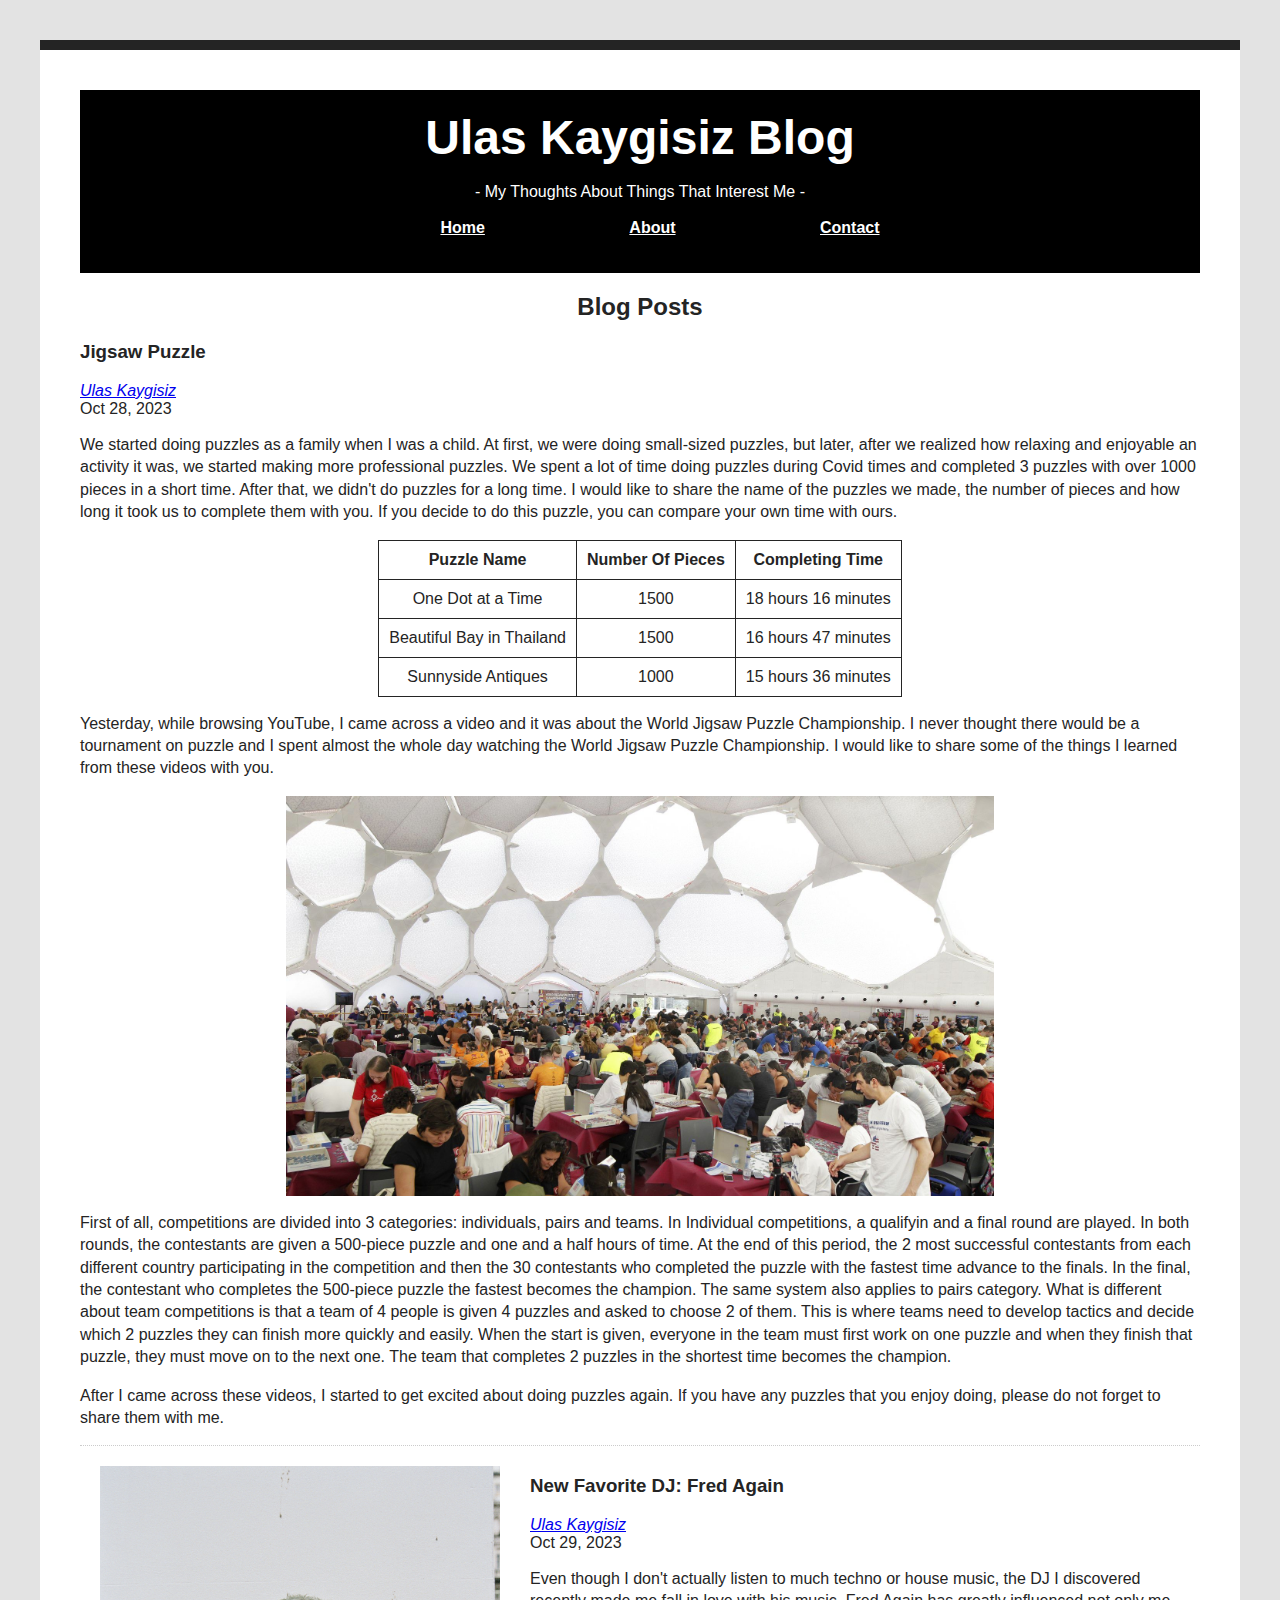
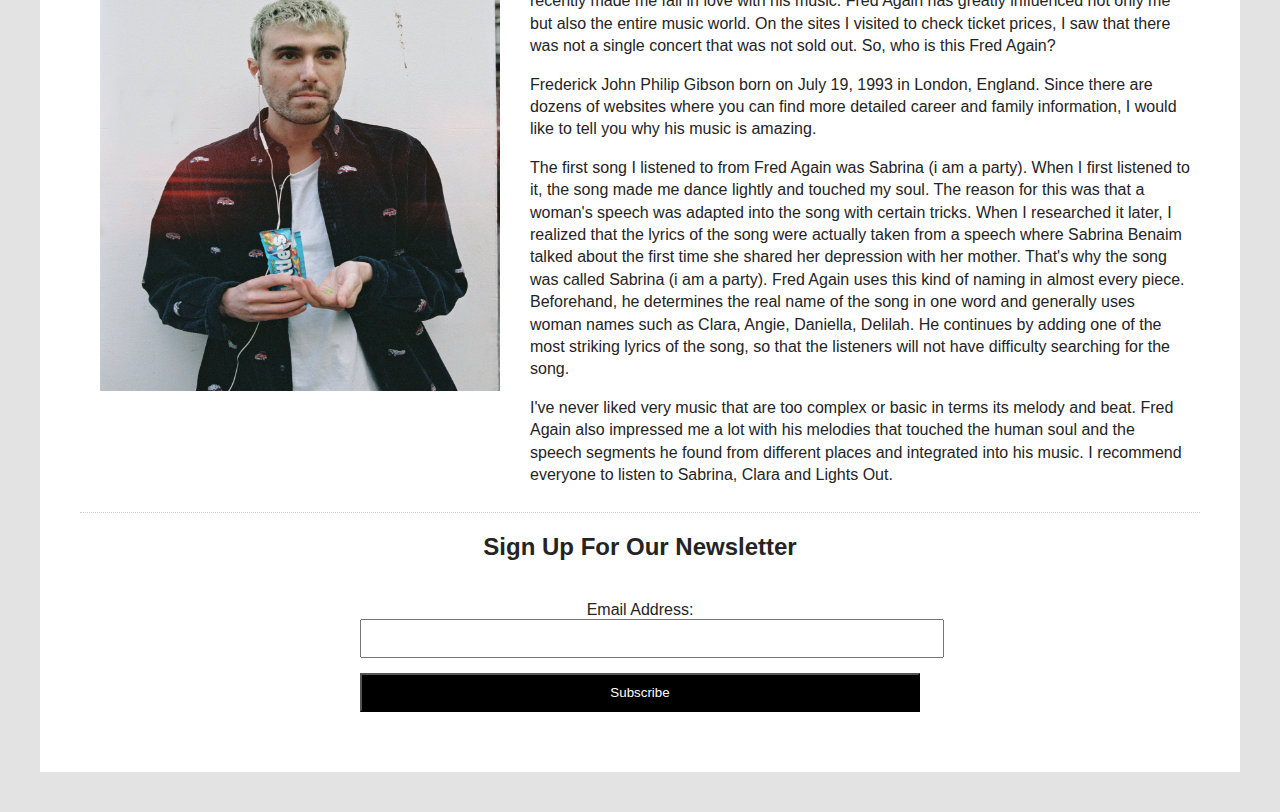
<file: index.html>
<!DOCTYPE html>
<html lang="en">
  <head>
    <meta charset="UTF-8">
    <meta name="viewport" content="width=device-width, initial-scale=1.0">
    <meta http-equiv="X-UA-Compatible" content="ie=edge">
    <link rel="stylesheet" href="style.css">
    <title>Ulas' Blog</title>
  </head>
  <body>
    <header>
      <h1>Ulas Kaygisiz Blog</h1>
      <p>- My Thoughts About Things That Interest Me -</p>
      <nav>
        <ul>
          <li><a href="index.html">Home</a></li>
          <li><a href="about.html">About</a></li>
          <li><a href="contact.html">Contact</a></li>
        </ul>
      </nav>     
    </header>
    <section id="blog">
      <h2>Blog Posts</h2>
      <article class="blog-post">
        <h3>Jigsaw Puzzle</h3>
        <address class="author"><a rel="author" href="https://www.linkedin.com/in/ulaskaygisiz">Ulas Kaygisiz</a></address>
        <time datetime="2023-10-28" title="October 28, 2023">Oct 28, 2023</time>
        <p>We started doing puzzles as a family when I was a child. At first, we were doing small-sized puzzles, but later, after we realized how relaxing and enjoyable an activity it was, we started making more professional puzzles. We spent a lot of time doing puzzles during Covid times and completed 3 puzzles with over 1000 pieces in a short time. After that, we didn't do puzzles for a long time. I would like to share the name of the puzzles we made, the number of pieces and how long it took us to complete them with you. If you decide to do this puzzle, you can compare your own time with ours.
        </p>
        <table>
          <tr>
            <th>Puzzle Name</th>
            <th>Number Of Pieces</th>
            <th>Completing Time</th>
          </tr>
          <tr>
            <td>One Dot at a Time</td>
            <td>1500</td>
            <td>18 hours 16 minutes</td>
          </tr>
          <tr>
            <td>Beautiful Bay in Thailand</td>
            <td>1500</td>
            <td>16 hours 47 minutes</td>
          </tr>
          <tr>
            <td>Sunnyside Antiques</td>
            <td>1000</td>
            <td>15 hours 36 minutes</td>
          </tr>
        </table>
        <p>Yesterday, while browsing YouTube, I came across a video and it was about the World Jigsaw Puzzle Championship. I never thought there would be a tournament on puzzle and I spent almost the whole day watching the World Jigsaw Puzzle Championship. I would like to share some of the things I learned from these videos with you.
        </p>
        <p><img src="images/puzzle.jpg" alt="World Jigsaw Puzzle Championship Photo"></p>
        <p>First of all, competitions are divided into 3 categories: individuals, pairs and teams. In Individual competitions, a qualifyin and a final round are played. In both rounds, the contestants are given a 500-piece puzzle and one and a half hours of time. At the end of this period, the 2 most successful contestants from each different country participating in the competition and then the 30 contestants who completed the puzzle with the fastest time advance to the finals. In the final, the contestant who completes the 500-piece puzzle the fastest becomes the champion. The same system also applies to pairs category. What is different about team competitions is that a team of 4 people is given 4 puzzles and asked to choose 2 of them. This is where teams need to develop tactics and decide which 2 puzzles they can finish more quickly and easily. When the start is given, everyone in the team must first work on one puzzle and when they finish that puzzle, they must move on to the next one. The team that completes 2 puzzles in the shortest time becomes the champion.
        </p> 
        <p>After I came across these videos, I started to get excited about doing puzzles again. If you have any puzzles that you enjoy doing, please do not forget to share them with me.
        </p>
      </article>
      <article class="blog-post">
        <div class= fred-again>
          <img src="images/fred.jpg" alt="Fred Again Photo">
        </div>
        <div class="post">
          <h3>New Favorite DJ: Fred Again</h3>
          <address class="author"><a rel="author" href="https://www.linkedin.com/in/ulaskaygisiz">Ulas Kaygisiz</a></address>
          <time datetime="2023-10-29" title="October 29, 2023">Oct 29, 2023</time>
          <p>Even though I don't actually listen to much techno or house music, the DJ I discovered recently made me fall in love with his music. Fred Again has greatly influenced not only me but also the entire music world. On the sites I visited to check ticket prices, I saw that there was not a single concert that was not sold out. So, who is this Fred Again?</p>
          <p>Frederick John Philip Gibson born on July 19, 1993 in London, England. Since there are dozens of websites where you can find more detailed career and family information, I would like to tell you why his music is amazing.
          </p>
          <p>The first song I listened to from Fred Again was Sabrina (i am a party). When I first listened to it, the song made me dance lightly and touched my soul. The reason for this was that a woman's speech was adapted into the song with certain tricks. When I researched it later, I realized that the lyrics of the song were actually taken from a speech where Sabrina Benaim talked about the first time she shared her depression with her mother. That's why the song was called Sabrina (i am a party). Fred Again uses this kind of naming in almost every piece. Beforehand, he determines the real name of the song in one word and generally uses woman names such as Clara, Angie, Daniella, Delilah. He continues by adding one of the most striking lyrics of the song, so that the listeners will not have difficulty searching for the song.
          </p>
          <p>I've never liked very music that are too complex or basic in terms its melody and beat. Fred Again also impressed me a lot with his melodies that touched the human soul and the speech segments he found from different places and integrated into his music. I recommend everyone to listen to Sabrina, Clara and Lights Out.
          </p>
        </div>
      </article>
    </section>
    <section id="signup">
      <h2>Sign Up For Our Newsletter</h2>
      <form>
        <label>Email Address:
          <input type="text">
        </label>
        <button>Subscribe</button>
      </form>
    </section>
  </body>
</html>
</file>
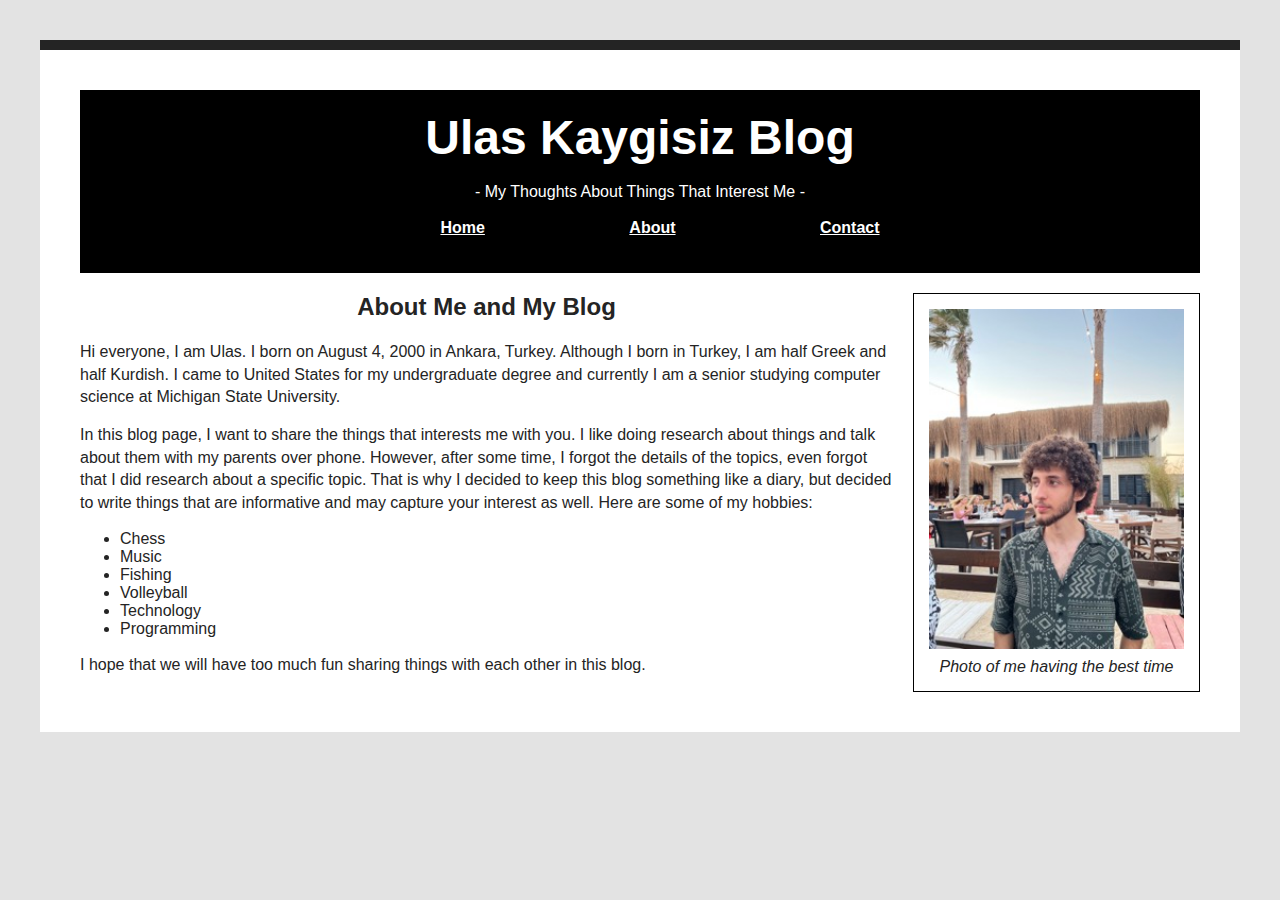
<file: about.html>
<!DOCTYPE html>
<html lang="en">
  <head>
    <meta charset="UTF-8">
    <meta name="viewport" content="width=device-width, initial-scale=1.0">
    <meta http-equiv="X-UA-Compatible" content="ie=edge">
    <link rel="stylesheet" href="style.css">
    <title>About Ulas' Blog</title>
  </head>
  <body>
    <header>
      <h1>Ulas Kaygisiz Blog</h1>
      <p>- My Thoughts About Things That Interest Me -</p>
      <nav>
        <ul>
          <li><a href="index.html">Home</a></li>
          <li><a href="about.html">About</a></li>
          <li><a href="contact.html">Contact</a></li>
        </ul>
      </nav>     
    </header>
    <main>
        <div class="img-container">
          <img src="images/ulas.jpeg" alt="The photo of Ulas Kaygisiz">
          <div class= "caption">Photo of me having the best time</div>
        </div>
        <h2>About Me and My Blog</h2>
        <p>Hi everyone, I am Ulas. I born on August 4, 2000 in Ankara, Turkey. Although I born in Turkey, I am half Greek and half Kurdish. I came to United States for my undergraduate degree and currently I am a senior studying computer science at Michigan State University. 
        </p>
        <p>In this blog page, I want to share the things that interests me with you. I like doing research about things and talk about them with my parents over phone. However, after some time, I forgot the details of the topics, even forgot that I did research about a specific topic. That is why I decided to keep this blog something like a diary, but decided to write things that are informative and may capture your interest as well. Here are some of my hobbies:
        </p>
        <ul>
            <li>Chess</li>
            <li>Music</li>
            <li>Fishing</li>
            <li>Volleyball</li>
            <li>Technology</li>
            <li>Programming</li>
        </ul>
        <p>I hope that we will have too much fun sharing things with each other in this blog.</p>
    </main>
  </body>
</html>
</file>
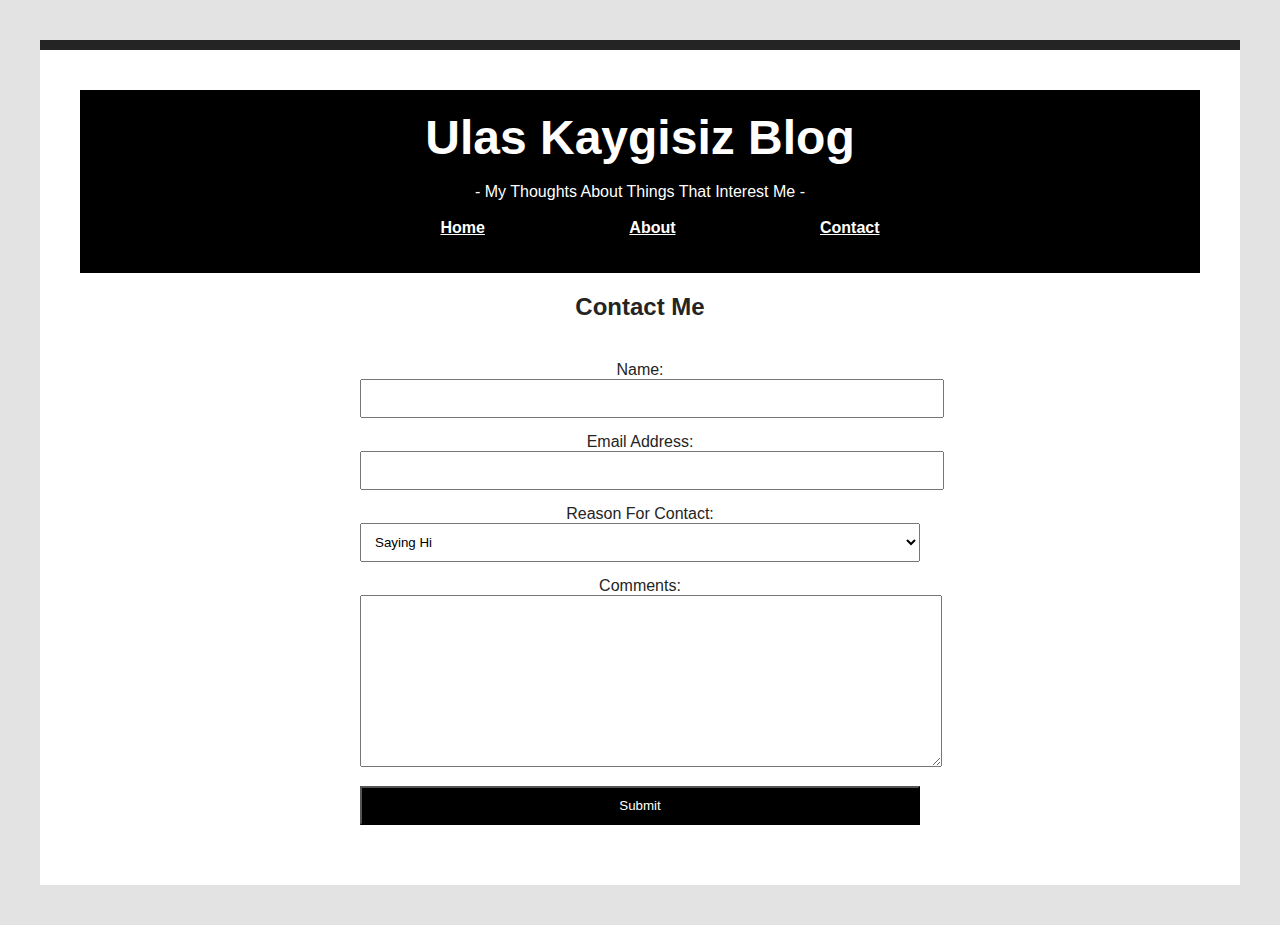
<file: contact.html>
<!DOCTYPE html>
<html lang="en">
  <head>
    <meta charset="UTF-8">
    <meta name="viewport" content="width=device-width, initial-scale=1.0">
    <meta http-equiv="X-UA-Compatible" content="ie=edge">
    <link rel="stylesheet" href="style.css">
    <title>Contact Ulas' Blog</title>
  </head>
  <body>
    <header>
        <h1>Ulas Kaygisiz Blog</h1>
        <p>- My Thoughts About Things That Interest Me -</p>
        <nav>
          <ul>
            <li><a href="index.html">Home</a></li>
            <li><a href="about.html">About</a></li>
            <li><a href="contact.html">Contact</a></li>
          </ul>
        </nav>     
      </header>
    <h2>Contact Me</h2>
    <form>
        <label>Name:
            <input type="text">
        </label>
        <label>Email Address:
            <input type="text">
        </label>
        <label>Reason For Contact:
            <select name="reason" id="reason">
                <option value="saying-hi">Saying Hi</option>
                <option value="looking-for-a-contractor">Looking For a Contractor</option>
                <option value="interested-in-an-interview">Interested In an Interview</option>
            </select>
        </label>
        <label>Comments:
            <textarea name="comments" id="comments" cols="30" rows="10"></textarea>
        </label>
        <button>Submit</button>
    </form>
  </body>
</html>
</file>
<file: style.css>
html {
    background: #e3e3e3;
}

body {
    font-family: Arial, Helvetica, sans-serif;
    margin: 40px;
    padding: 40px;
    color: #242424;
    border-top: 10px solid #242424;
    background: #fff;
}

h1 {
    font-size: 3em;
    margin: 0;
    color: white;
}

h2{
    text-align: center;
}

p {
    line-height: 1.4em;
}

#blog {
    border-top: 1px dotted, #ccc;
}

.blog-post{
    border-bottom: 1px dotted #ccc;
}

.img-container {
    float: right;
    margin: 0 0 15px 20px;
    padding: 15px;
    border: 1px solid black;
    text-align: center;
    position: relative;
}

.img-container img {
    width: auto;
    height: 340px;
}

.caption {
    text-align: center;
    margin-top: 5px;
    font-style: italic; 
}

.blog-post:nth-of-type(2){
    display: flex;
}

.fred-again{
    flex: 1;
}

.post{
    flex: 2;
    padding: 10px;
}
.fred-again img{
    height: 525px;
    width: 400px;
    padding: 20px;
}

p img{
    height: 400px;
    width: auto;
    display: block;
    margin: 0 auto;
}

#signup{
    text-align: center;
}

table{
    margin: 0 auto;
    border-collapse: collapse;

}

td, th {
    border: 1px solid;
    text-align: center;
    padding: 10px 10px;
}

header {
    position: -webkit-sticky;
    top: 0;
    padding: 20px;
    text-align: center;
    background: black;
}

header p{
    color: white;
}


nav li {
    display: inline;
    padding: 70px;
}

nav a {
    color: #fff;
    font-weight: bold;
}

nav a:hover {
    color: #e3e3e3;
}

form {
    max-width: 50%;
    margin: 0 auto;
    padding: 20px;
    text-align: center;

}

input[type="text"],
select,
textarea {
    width: 100%;
    padding: 10px;
    margin-bottom: 15px;
}

button {
    width: 100%;
    padding: 10px;
    background: black;
    color: white;
}

button:hover {
    color: #e3e3e3;
}
</file>
